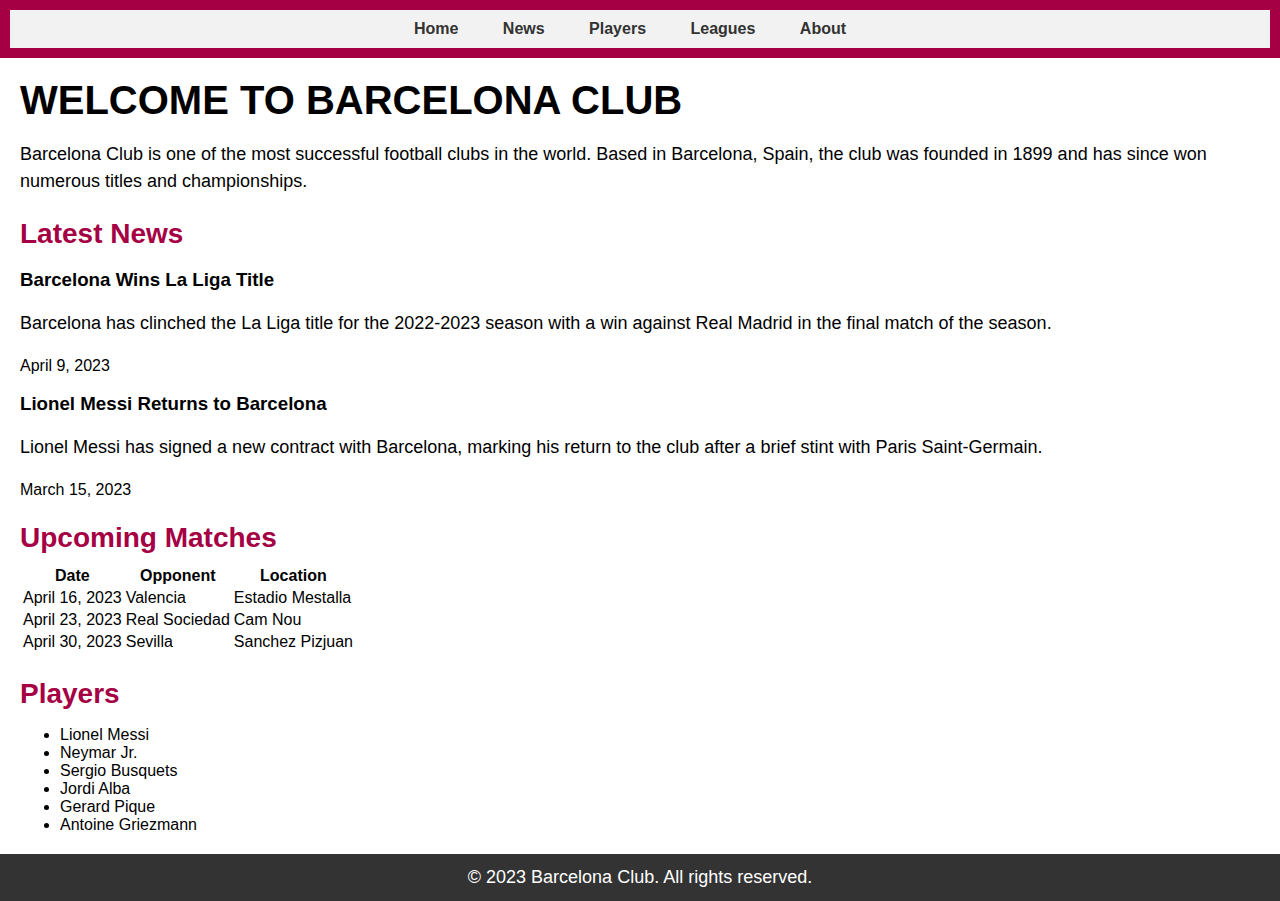
<file: index.html>
<!DOCTYPE html>
<html lang="en">
<head>
  <meta charset="UTF-8">
  <title>Barcelona Club Homepage</title>
<style>
    /* Global Styles */
    body {
        margin: 0;
        padding: 0;
        font-family: Arial, sans-serif;
    }
    header {
        background-color: #a50044;
        color: #fff;
        padding: 10px;
        text-align: center;
    }
    h1 {
        margin: 0;
        font-size: 40px;
        font-weight: bold;
        text-transform: uppercase;
    }
    nav {
        background-color: #f2f2f2;
        padding: 10px;
        text-align: center;
    }
    nav ul {
        list-style-type: none;
        margin: 0;
        padding: 0;
    }
    nav ul li {
        display: inline-block;
        margin-right: 20px;
    }
    nav ul li a {
        color: #333;
        text-decoration: none;
        font-weight: bold;
        font-size: 16px;
        padding: 5px 10px;
        border-radius: 5px;
        transition: background-color 0.3s ease;
    }
    nav ul li a:hover {
        background-color: #a50044;
        color: #fff;
    }
    
    /* Main Content Styles */
    main {
        margin: 20px;
    }
    h2 {
        font-size: 28px;
        font-weight: bold;
        color: #a50044;
        margin-bottom: 10px;
    }
    p {
        font-size: 18px;
        line-height: 1.5;
        margin-bottom: 20px;
    }
    .img-container {
        display: flex;
        flex-wrap: wrap;
        justify-content: space-between;
    }
    .img-container img {
        max-width: 30%;
        margin-bottom: 10px;
    }
    
    /* Footer Styles */
    footer {
        background-color: #333;
        color: #fff;
        padding: 10px;
        text-align: center;
    }
    footer p {
        margin: 0;
    }
</style>
</head>
<body>
  <header>
    <nav>
      <ul>
        <li><a href="index.html">Home</a></li>
        <li><a href="News.html">News</a></li>
        <li><a href="Players.html">Players</a></li>
        <li><a href="Leauges.html">Leagues</a></li>
        <li><a href="About.html">About</a></li>
      </ul>
    </nav>
  </header>
  
  <main>
    <section>
      <h1>Welcome to Barcelona Club</h1>
      <p>Barcelona Club is one of the most successful football clubs in the world. Based in Barcelona, Spain, the club was founded in 1899 and has since won numerous titles and championships.</p>
    </section>
    
    <section>
      <h2>Latest News</h2>
      <article>
        <h3>Barcelona Wins La Liga Title</h3>
        <p>Barcelona has clinched the La Liga title for the 2022-2023 season with a win against Real Madrid in the final match of the season.</p>
        <time datetime="2023-04-09">April 9, 2023</time>
      </article>
      
      <article>
        <h3>Lionel Messi Returns to Barcelona</h3>
        <p>Lionel Messi has signed a new contract with Barcelona, marking his return to the club after a brief stint with Paris Saint-Germain.</p>
        <time datetime="2023-03-15">March 15, 2023</time>
      </article>
    </section>
    
    <section>
      <h2>Upcoming Matches</h2>
      <table>
        <thead>
          <tr>
            <th>Date</th>
            <th>Opponent</th>
            <th>Location</th>
          </tr>
        </thead>
        <tbody>
          <tr>
            <td>April 16, 2023</td>
            <td>Valencia</td>
            <td>Estadio Mestalla</td>
          </tr>
          <tr>
            <td>April 23, 2023</td>
            <td>Real Sociedad</td>
            <td>Cam Nou</td>
          </tr>
          <tr>
            <td>April 30, 2023</td>
            <td>Sevilla</td>
            <td>Sanchez Pizjuan</td>
          </tr>
        </tbody>
      </table>
    </section>
    
    <section>
      <h2>Players</h2>
      <ul>
        <li>Lionel Messi</li>
        <li>Neymar Jr.</li>
        <li>Sergio Busquets</li>
        <li>Jordi Alba</li>
        <li>Gerard Pique</li>
        <li>Antoine Griezmann</li>
      </ul>
    </section>
  </main>
  
  <footer>
    <p>&copy; 2023 Barcelona Club. All rights reserved.</p>
  </footer>
  
</body>
</html>
</file>
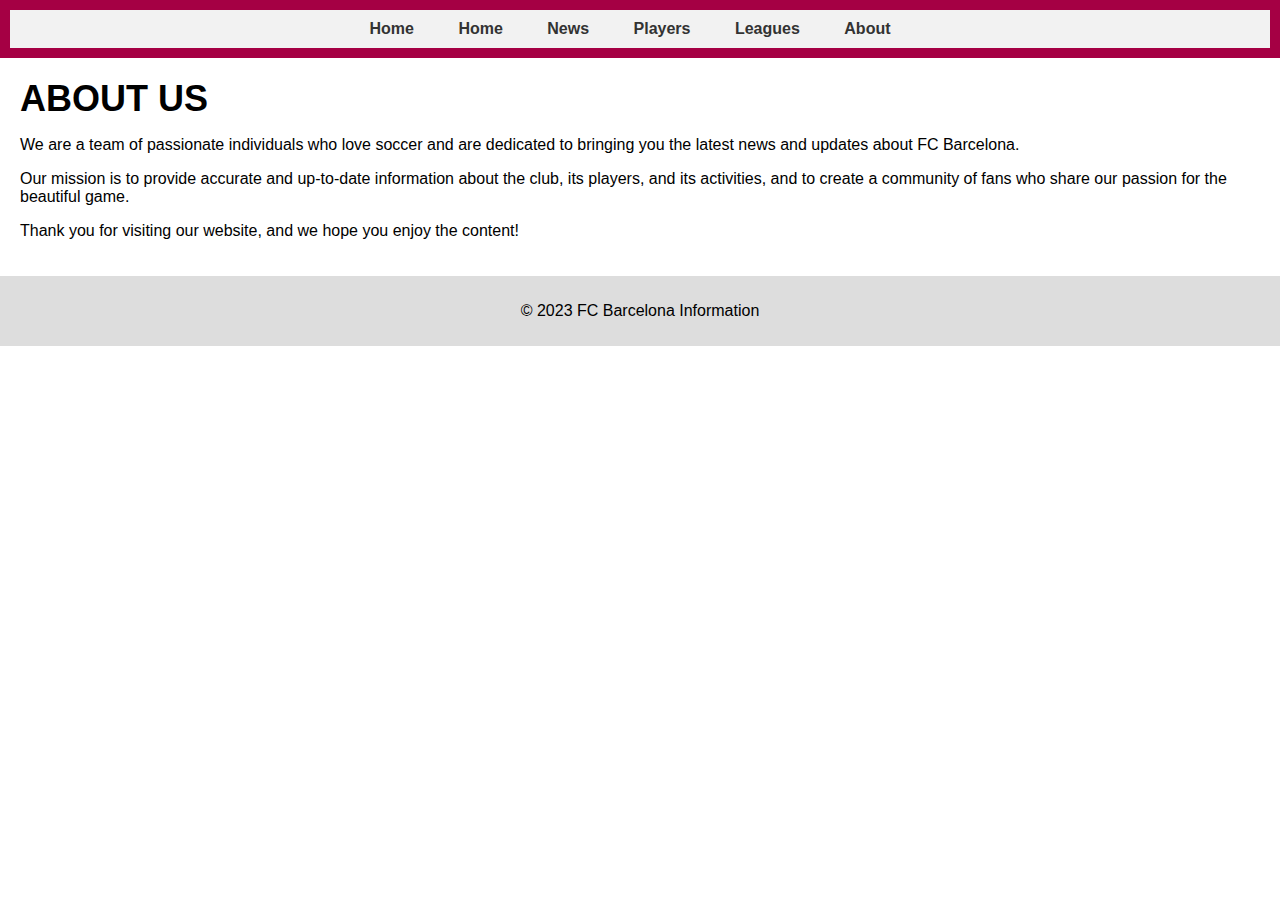
<file: About.html>
<!DOCTYPE html>
<html>
<head>
	<title>About Us</title>
    <link rel="stylesheet" href="style.css">

</head>
<body>
	<header>
		<nav>
			<ul>
                <li><a href="index.html">Home</a></li>
                <li><a href="index.html">Home</a></li>
                <li><a href="News.html">News</a></li>
                <li><a href="Players.html">Players</a></li>
                <li><a href="Leauges.html">Leagues</a></li>
                <li><a href="About.html">About</a></li>
			</ul>
		</nav>
	</header>
	<main>
		<h1>About Us</h1>
		<p>We are a team of passionate individuals who love soccer and are dedicated to bringing you the latest news and updates about FC Barcelona.</p>
		<p>Our mission is to provide accurate and up-to-date information about the club, its players, and its activities, and to create a community of fans who share our passion for the beautiful game.</p>
		<p>Thank you for visiting our website, and we hope you enjoy the content!</p>
	</main>
	<footer>
		<p>&copy; 2023 FC Barcelona Information</p>
	</footer>
</body>
</html>
</file>
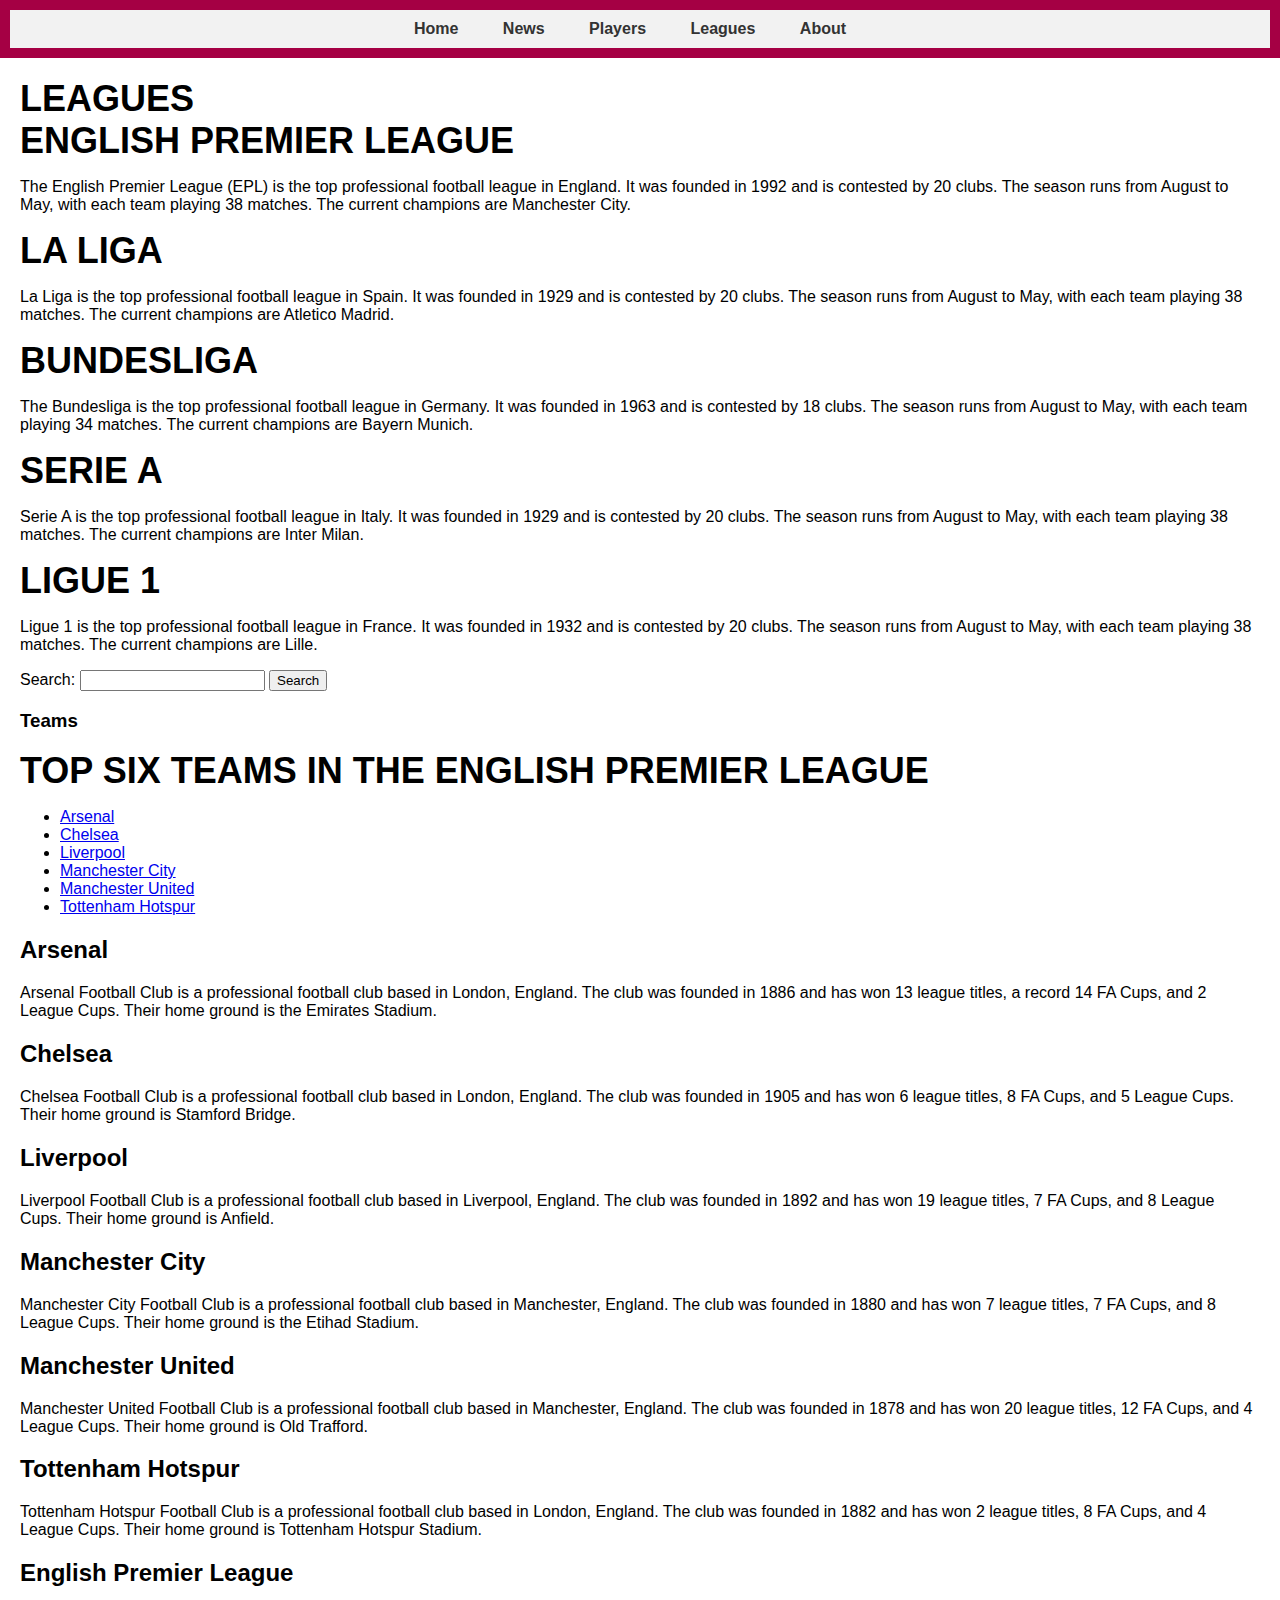
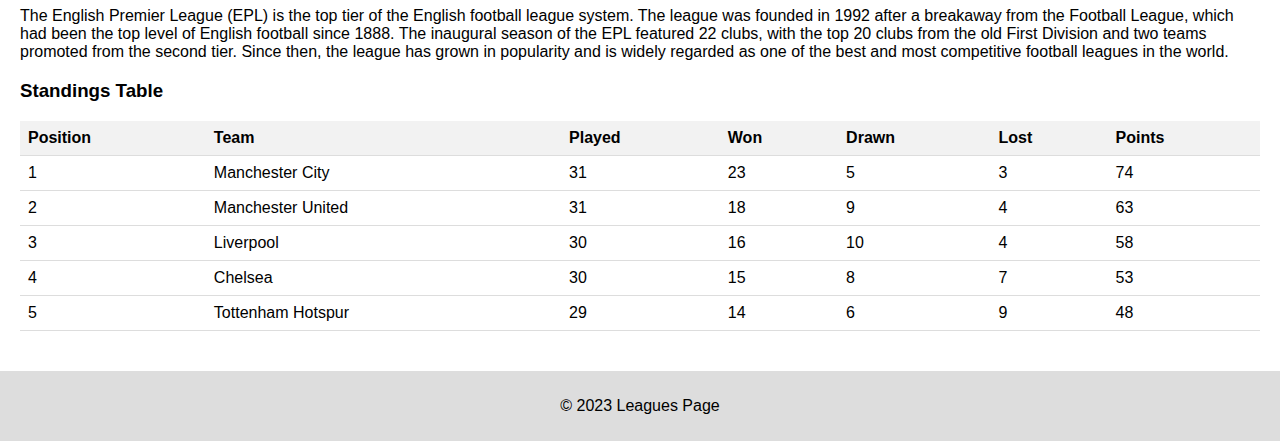
<file: Leauges.html>
<!DOCTYPE html>
<html>

<head>
    <title>Leagues Page</title>
    <link rel="stylesheet" href="style.css">
</head>

<body>
    <header>
        <nav>
            <ul>
                <li><a href="index.html">Home</a></li>
                <li><a href="News.html">News</a></li>
                <li><a href="Players.html">Players</a></li>
                <li><a href="Leauges.html">Leagues</a></li>
                <li><a href="About.html">About</a></li>
            </ul>
        </nav>
    </header>
    <main>
        <section>
            <h1>Leagues</h1>
            <h1>English Premier League</h1>
            <p>The English Premier League (EPL) is the top professional football league in England. It was founded in
                1992 and is contested by 20 clubs. The season runs from August to May, with each team playing 38
                matches. The current champions are Manchester City.</p>

            <h1>La Liga</h1>
            <p>La Liga is the top professional football league in Spain. It was founded in 1929 and is contested by 20
                clubs. The season runs from August to May, with each team playing 38 matches. The current champions are
                Atletico Madrid.</p>

            <h1>Bundesliga</h1>
            <p>The Bundesliga is the top professional football league in Germany. It was founded in 1963 and is
                contested by 18 clubs. The season runs from August to May, with each team playing 34 matches. The
                current champions are Bayern Munich.</p>

            <h1>Serie A</h1>
            <p>Serie A is the top professional football league in Italy. It was founded in 1929 and is contested by 20
                clubs. The season runs from August to May, with each team playing 38 matches. The current champions are
                Inter Milan.</p>

            <h1>Ligue 1</h1>
            <p>Ligue 1 is the top professional football league in France. It was founded in 1932 and is contested by 20
                clubs. The season runs from August to May, with each team playing 38 matches. The current champions are
                Lille.</p>
            <form action="#" method="GET">
                <label for="search">Search:</label>
                <input type="text" id="search" name="search">
                <input type="submit" value="Search">
            </form>
        </section>
        <section>

            <h3>Teams</h3>
            <h1>Top Six Teams in the English Premier League</h1>
            <ul>
                <li><a href="#arsenal">Arsenal</a></li>
                <li><a href="#chelsea">Chelsea</a></li>
                <li><a href="#liverpool">Liverpool</a></li>
                <li><a href="#man-city">Manchester City</a></li>
                <li><a href="#man-utd">Manchester United</a></li>
                <li><a href="#tottenham">Tottenham Hotspur</a></li>
            </ul>

            <h2 id="arsenal">Arsenal</h2>
            <p>Arsenal Football Club is a professional football club based in London, England. The club was founded in
                1886 and has won 13 league titles, a record 14 FA Cups, and 2 League Cups. Their home ground is the
                Emirates Stadium.</p>

            <h2 id="chelsea">Chelsea</h2>
            <p>Chelsea Football Club is a professional football club based in London, England. The club was founded in
                1905 and has won 6 league titles, 8 FA Cups, and 5 League Cups. Their home ground is Stamford Bridge.
            </p>

            <h2 id="liverpool">Liverpool</h2>
            <p>Liverpool Football Club is a professional football club based in Liverpool, England. The club was founded
                in 1892 and has won 19 league titles, 7 FA Cups, and 8 League Cups. Their home ground is Anfield.</p>

            <h2 id="man-city">Manchester City</h2>
            <p>Manchester City Football Club is a professional football club based in Manchester, England. The club was
                founded in 1880 and has won 7 league titles, 7 FA Cups, and 8 League Cups. Their home ground is the
                Etihad Stadium.</p>

            <h2 id="man-utd">Manchester United</h2>
            <p>Manchester United Football Club is a professional football club based in Manchester, England. The club
                was founded in 1878 and has won 20 league titles, 12 FA Cups, and 4 League Cups. Their home ground is
                Old Trafford.</p>

            <h2 id="tottenham">Tottenham Hotspur</h2>
            <p>Tottenham Hotspur Football Club is a professional football club based in London, England. The club was
                founded in 1882 and has won 2 league titles, 8 FA Cups, and 4 League Cups. Their home ground is
                Tottenham Hotspur Stadium.</p>
            <h2>English Premier League</h2>
            <p>The English Premier League (EPL) is the top tier of the English football league system. The league was
                founded in 1992 after a breakaway from the Football League, which had been the top level of English
                football since 1888. The inaugural season of the EPL featured 22 clubs, with the top 20 clubs from the
                old First Division and two teams promoted from the second tier. Since then, the league has grown in
                popularity and is widely regarded as one of the best and most competitive football leagues in the world.
            </p>

            <h3>Standings Table</h3>
            <table>
                <thead>
                    <tr>
                        <th>Position</th>
                        <th>Team</th>
                        <th>Played</th>
                        <th>Won</th>
                        <th>Drawn</th>
                        <th>Lost</th>
                        <th>Points</th>
                    </tr>
                </thead>
                <tbody>
                    <tr>
                        <td>1</td>
                        <td>Manchester City</td>
                        <td>31</td>
                        <td>23</td>
                        <td>5</td>
                        <td>3</td>
                        <td>74</td>
                    </tr>
                    <tr>
                        <td>2</td>
                        <td>Manchester United</td>
                        <td>31</td>
                        <td>18</td>
                        <td>9</td>
                        <td>4</td>
                        <td>63</td>
                    <tr>
                        <td>3</td>
                        <td>Liverpool</td>
                        <td>30</td>
                        <td>16</td>
                        <td>10</td>
                        <td>4</td>
                        <td>58</td>
                    </tr>
                    <tr>
                        <td>4</td>
                        <td>Chelsea</td>
                        <td>30</td>
                        <td>15</td>
                        <td>8</td>
                        <td>7</td>
                        <td>53</td>
                    </tr>
                    <tr>
                        <td>5</td>
                        <td>Tottenham Hotspur</td>
                        <td>29</td>
                        <td>14</td>
                        <td>6</td>
                        <td>9</td>
                        <td>48</td>
                    </tr>
                    <!-- add more teams as needed -->
            </table>
        </section>
    </main>
    <footer>
        <p>&copy; 2023 Leagues Page</p>
    </footer>
</body>

</html>
</file>
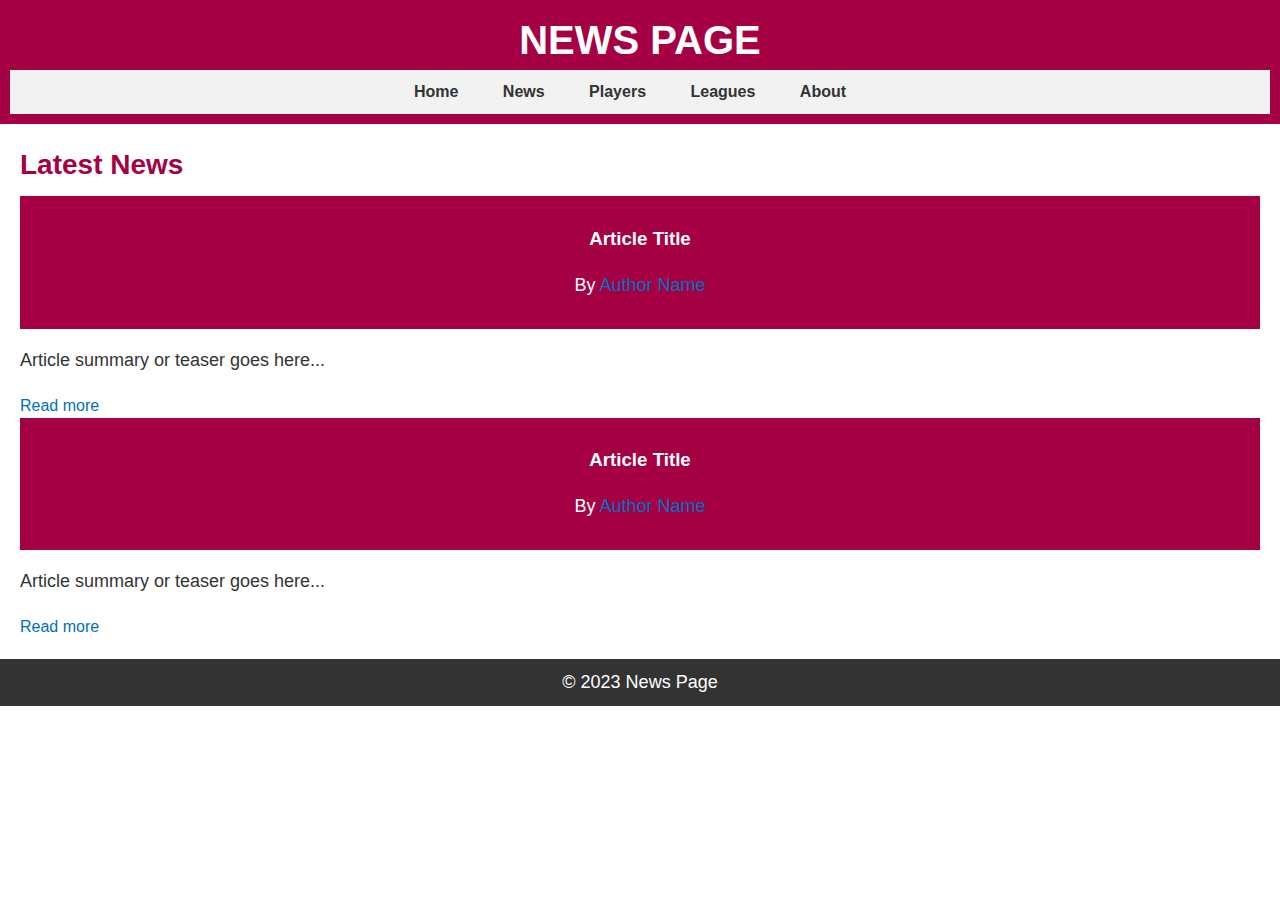
<file: News.html>
<!DOCTYPE html>
<html lang="en">
<head>
	<meta charset="UTF-8">
	<title>News Page</title>
    <link rel="stylesheet" href="style1.css">
</head>
<body>
	<header>
		<h1>News Page</h1>
		<nav>
			<ul>
                <li><a href="index.html">Home</a></li>
                <li><a href="News.html">News</a></li>
                <li><a href="Players.html">Players</a></li>
                <li><a href="Leauges.html">Leagues</a></li>
                <li><a href="About.html">About</a></li>
			</ul>
		</nav>
	</header>

	<main>
		<section>
			<h2>Latest News</h2>
			<article>
				<header>
					<h3>Article Title</h3>
					<p>By <a href="#">Author Name</a></p>
				</header>
				<p>Article summary or teaser goes here...</p>
				<a href="#">Read more</a>
			</article>

			<article>
				<header>
					<h3>Article Title</h3>
					<p>By <a href="#">Author Name</a></p>
				</header>
				<p>Article summary or teaser goes here...</p>
				<a href="#">Read more</a>
			</article>

			<!-- Add more articles as needed -->
		</section>
	</main>

	<footer>
		<p>&copy; 2023 News Page</p>
	</footer>
</body>
</html>
</file>
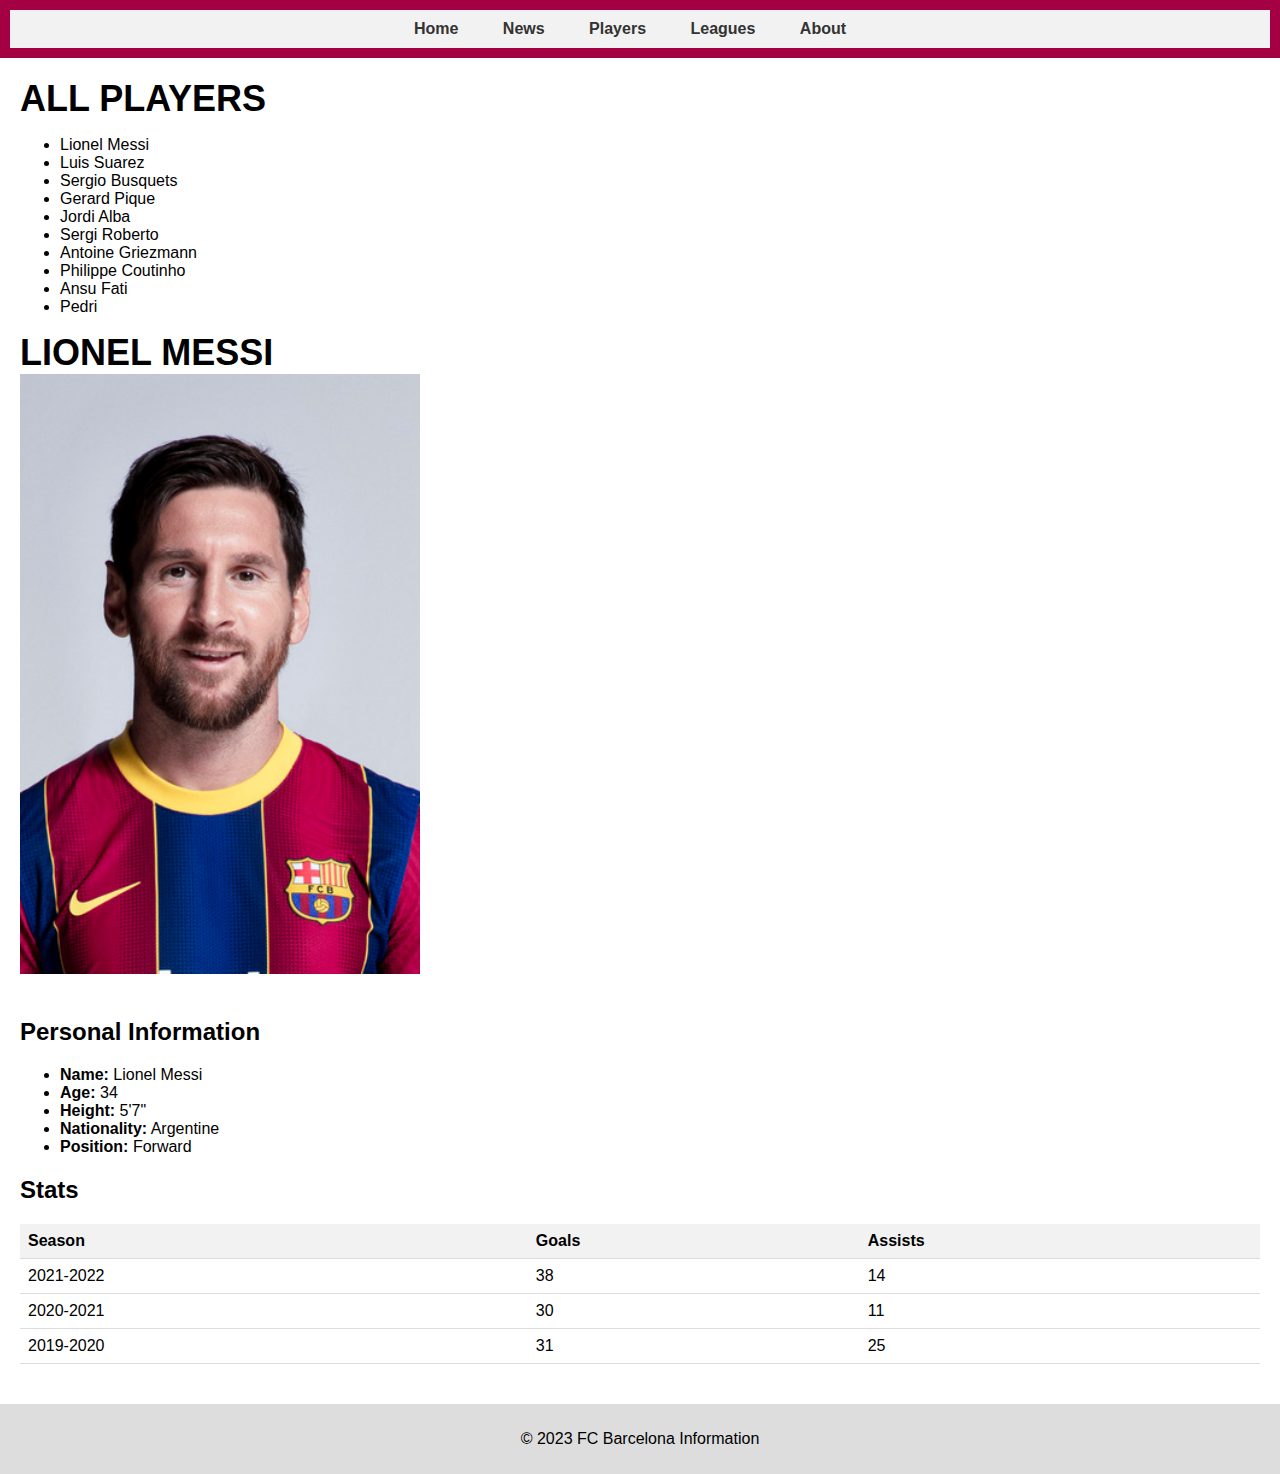
<file: Players.html>
<!DOCTYPE html>
<html>
<head>
	<title>Player Profile</title>
    <link rel="stylesheet" href="style.css">
</head>
<body>
	<header>
		<nav>
			<ul>
                <li><a href="index.html">Home</a></li>
                <li><a href="News.html">News</a></li>
                <li><a href="Players.html">Players</a></li>
                <li><a href="Leauges.html">Leagues</a></li>
                <li><a href="About.html">About</a></li>
			</ul>
		</nav>
	</header>
	<main>
		<section>
			<h1>All Players</h1>
			<ul>
				<li>Lionel Messi</li>
				<li>Luis Suarez</li>
				<li>Sergio Busquets</li>
				<li>Gerard Pique</li>
				<li>Jordi Alba</li>
				<li>Sergi Roberto</li>
				<li>Antoine Griezmann</li>
				<li>Philippe Coutinho</li>
				<li>Ansu Fati</li>
				<li>Pedri</li>
			</ul>
		</section>
		<section>
			<h1>Lionel Messi</h1>
			<img src="MESSI.jpg" alt="Lionel Messi">
			<h2>Personal Information</h2>
			<ul>
				<li><strong>Name:</strong> Lionel Messi</li>
				<li><strong>Age:</strong> 34</li>
				<li><strong>Height:</strong> 5'7"</li>
				<li><strong>Nationality:</strong> Argentine</li>
				<li><strong>Position:</strong> Forward</li>
			</ul>
			<h2>Stats</h2>
			<table>
				<tr>
					<th>Season</th>
					<th>Goals</th>
					<th>Assists</th>
				</tr>
				<tr>
					<td>2021-2022</td>
					<td>38</td>
					<td>14</td>
				</tr>
				<tr>
					<td>2020-2021</td>
					<td>30</td>
					<td>11</td>
				</tr>
				<tr>
					<td>2019-2020</td>
					<td>31</td>
					<td>25</td>
				</tr>
			</table>
		</section>
	</main>
	<footer>
		<p>&copy; 2023 FC Barcelona Information</p>
	</footer>
</body>
</html>
</file>
<file: style.css>
/* Global styles */
body {
    margin: 0;
    padding: 0;
    font-family: Arial, sans-serif;
}
header {
    background-color: #a50044;
    color: #fff;
    padding: 10px;
    text-align: center;
}
h1 {
    margin: 0;
    font-size: 40px;
    font-weight: bold;
    text-transform: uppercase;
}
nav {
    background-color: #f2f2f2;
    padding: 10px;
    text-align: center;
}
nav ul {
    list-style-type: none;
    margin: 0;
    padding: 0;
}
nav ul li {
    display: inline-block;
    margin-right: 20px;
}
nav ul li a {
    color: #333;
    text-decoration: none;
    font-weight: bold;
    font-size: 16px;
    padding: 5px 10px;
    border-radius: 5px;
    transition: background-color 0.3s ease;
}
nav ul li a:hover {
    background-color: #a50044;
    color: #fff;
}

  /* Main styles */
  main {
    padding: 20px;
  }
  
  h1 {
    font-size: 36px;
    margin-top: 0;
  }
  
  img {
    width: 100%;
    max-width: 400px;
    height: auto;
    margin-bottom: 20px;
  }
  
  h2 {
    font-size: 24px;
  }
  
  table {
    border-collapse: collapse;
    width: 100%;
    margin-bottom: 20px;
  }
  
  th, td {
    text-align: left;
    padding: 8px;
    border-bottom: 1px solid #ddd;
  }
  
  th {
    background-color: #f2f2f2;
    font-weight: bold;
  }
  
  /* Footer styles */
  footer {
    background-color: #ddd;
    text-align: center;
    padding: 10px;
  }
</file>
<file: style1.css>
/* General styles */
body {
    font-family: Arial, sans-serif;
    font-size: 16px;
    line-height: 1.5;
    color: #333;
    background-color: #fff;
  }
  
  a {
    color: #0070c0;
    text-decoration: none;
  }
  
  /* Headline styles */
  h1 {
    font-size: 36px;
    font-weight: bold;
    margin: 0;
    padding: 0;
  }
  
  h2 {
    font-size: 24px;
    font-weight: bold;
    margin: 0;
    padding: 0;
  }
  
  /* Article styles */
  .article {
    margin: 20px 0;
  }
  
  .article-image {
    float: left;
    margin-right: 20px;
  }
  
  .article-text {
    overflow: hidden;
  }
  
  .article-title {
    font-size: 20px;
    margin: 0 0 10px 0;
  }
  
  .article-date {
    font-size: 14px;
    color: #888;
    margin: 0 0 10px 0;
  }
  
  .article-content {
    font-size: 16px;
    line-height: 1.5;
    margin: 0;
    padding: 0;
  }
  
  /* Sidebar styles */
  .sidebar {
    float: right;
    width: 200px;
    margin: 20px 0 0 20px;
  }
  
  .sidebar-section {
    margin-bottom: 20px;
  }
  
  .sidebar-title {
    font-size: 20px;
    font-weight: bold;
    margin: 0 0 10px 0;
  }
  
  .sidebar-content {
    font-size: 16px;
    line-height: 1.5;
    margin: 0;
    padding: 0;
  }
  body {
    margin: 0;
    padding: 0;
    font-family: Arial, sans-serif;
}
header {
    background-color: #a50044;
    color: #fff;
    padding: 10px;
    text-align: center;
}
h1 {
    margin: 0;
    font-size: 40px;
    font-weight: bold;
    text-transform: uppercase;
}
nav {
    background-color: #f2f2f2;
    padding: 10px;
    text-align: center;
}
nav ul {
    list-style-type: none;
    margin: 0;
    padding: 0;
}
nav ul li {
    display: inline-block;
    margin-right: 20px;
}
nav ul li a {
    color: #333;
    text-decoration: none;
    font-weight: bold;
    font-size: 16px;
    padding: 5px 10px;
    border-radius: 5px;
    transition: background-color 0.3s ease;
}
nav ul li a:hover {
    background-color: #a50044;
    color: #fff;
}


/* Main Content Styles */
main {
    margin: 20px;
}
h2 {
    font-size: 28px;
    font-weight: bold;
    color: #a50044;
    margin-bottom: 10px;
}
p {
    font-size: 18px;
    line-height: 1.5;
    margin-bottom: 20px;
}
.img-container {
    display: flex;
    flex-wrap: wrap;
    justify-content: space-between;
}
.img-container img {
    max-width: 30%;
    margin-bottom: 10px;
}

/* Footer Styles */
footer {
    background-color: #333;
    color: #fff;
    padding: 10px;
    text-align: center;
}
footer p {
    margin: 0;
}
</file>
